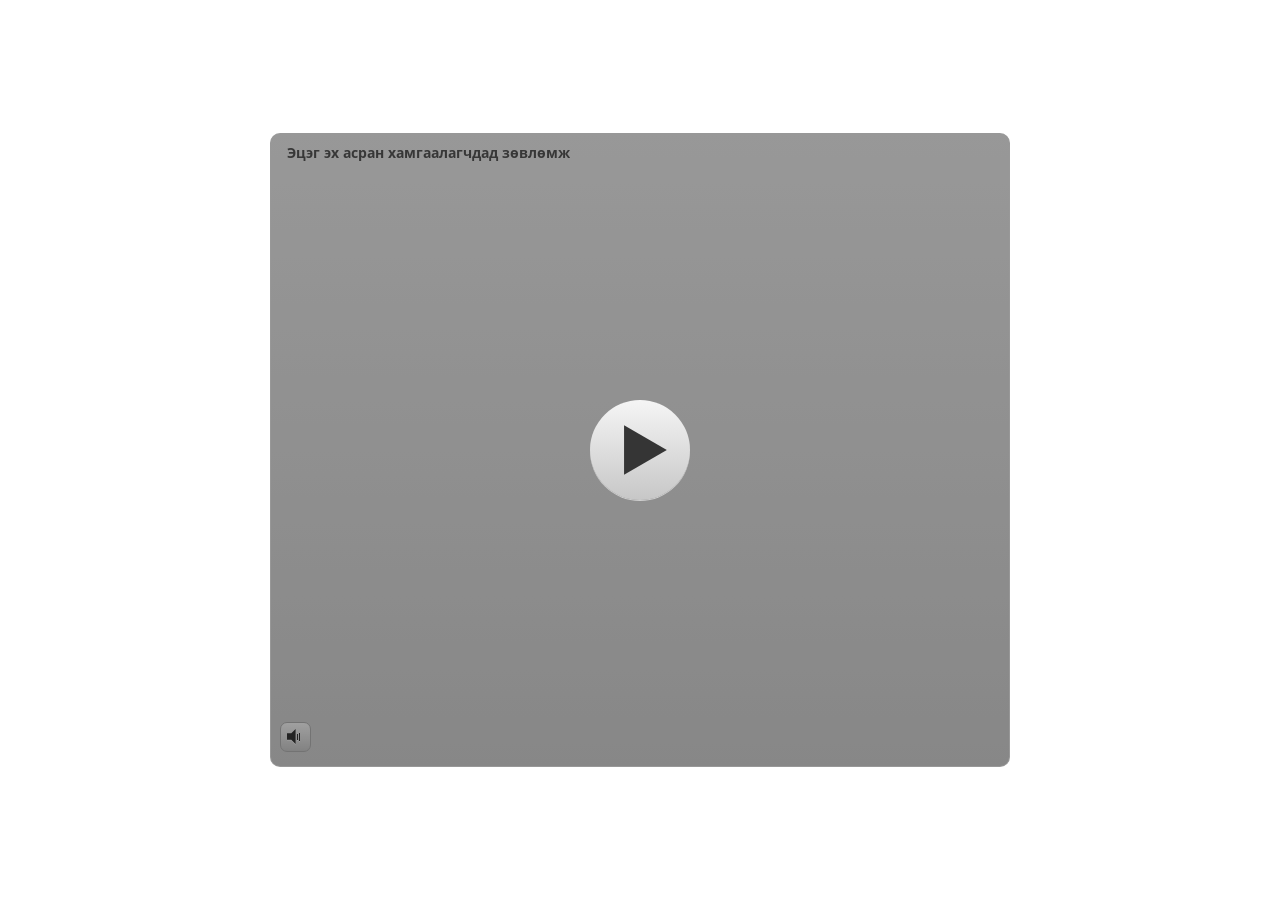
<file: index.html>
<!DOCTYPE HTML>
<html style="height: 100%;" lang="en-US">
<head>
    
    <meta http-equiv="Content-Type" content="text/html;charset=utf-8">
    <!-- Created using Storyline 3 - http://www.articulate.com  -->
    <!-- version: 3.10.22406.0 -->

    <title>&#1069;&#1094;&#1101;&#1075; &#1101;&#1093; &#1072;&#1089;&#1088;&#1072;&#1085; &#1093;&#1072;&#1084;&#1075;&#1072;&#1072;&#1083;&#1072;&#1075;&#1095;&#1076;&#1072;&#1076; &#1079;&#1257;&#1074;&#1083;&#1257;&#1084;&#1078;</title>
    <style>
        body {
            background: #ffffff;
            overflow: hidden;
        }

        html, body, table {
            height: 100%;
            width: 100%;
            margin: 0;
            padding: 0;
            border: 0;
        }

        table td {
            vertical-align: middle;
            text-align: center;
        }

        #nosupport {
            background: #f5f5f5;
            margin: 50px 65px;
            border: 1px solid #d5d5d5;
            width: calc(100% - 130px);
            height: calc(100% - 100px);
        }

        p {
            font-family: 'Helvetica Neue', Helvetica, Arial, Verdana, sans-serif;
            font-size: 12pt;
            color: #303030;
        }

        a {
            color: #2D9DDA;
            text-decoration: none !important;
        }

    </style>
    <script>
        var html5Supported = true;

    </script>
    <!--[if lte IE 9]><script>html5Supported = false;</script><![endif]-->

    <script type="text/javascript">

        function routePlayer() {

            var settings = {
                lmsEnabled: false,
                tincanEnabled: false,
                aoEnabled: false,
                runtimeOrder: [{"type":"html5","url":"story_html5.html"},{"type":"flash","url":"story_flash.html"}],
                warnOnCommitFail: false
            };

            var PARAM_WARN_ON_COMMIT = {name: 'warncommit', value: 1},
                    PARAM_LMS = {name: 'lms', value: 1},
                    PARAM_TINCAN = {name: 'tincan', value: true},
                    PARAM_AO = {name: 'aosupport', value: true};

            var detection = {
                agent: navigator.userAgent,

                flashEnabled: function() {
                    var description, version, flashAX,
                            plugin = navigator.plugins["Shockwave Flash"];

                    if (plugin != null) {
                        description = plugin.description.split(" ");
                        version = Number(description[description.length - 2]);

                        return (version >= 10) || isNaN(version);
                    } else {
                        try {
                            flashAX = new ActiveXObject("ShockwaveFlash.ShockwaveFlash.10");
                            return (flashAX != null);
                        } catch (e) {
                        }
                    }

                    return false;
                },
				
                isFlashWaiting: function() {
                    var html = '',
                    divFlash = document.getElementById('flashCheck'),
                    player;

                    html += '<object width="100px" height="100px" id="player" type="application/x-shockwave-flash">';
                    html += '<param name="name" value="player" />';
                    html += '<param name="wmode" value="opaque" />';
                    html += '<param name="allowScriptAccess" value="always" />';
                    html += '</object>';

                    divFlash.innerHTML = html;
                    player = document.getElementById('player');

                    return player != null && player.getBoundingClientRect().width > 0;
                },

                html5Enabled: function() {
                    return html5Supported;
                },

                ampEnabled: function() {
                    return ((this.isIOS() && this.isIPad()) || this.isAndroid());
                },

                isIOS: function() {
                    return (this.agent.indexOf("AppleWebKit/") > -1 && this.agent.indexOf("Mobile/") > -1)
                },

                isAndroid: function() {
                    return (this.agent.indexOf("Android") > -1);
                },

                isIPad: function() {
                    return (this.agent.indexOf("iPad") > -1);
                },

                isEdge: function() {
                    var hasGlCapability = (function() {
                        var canv = document.createElement('canvas'),
                            gl = canv.getContext('webgl') || canv.getContext('experimental-webgl');
                        canv = null;
                        return gl != null;
                    }());
                    return window.MSBlobBuilder != null && window.msCrypto == null && hasGlCapability;
                }
            };

            var router = {

                init: function() {
                    var i, url, launchInfo,
                        redirected = false,
                        order = settings.runtimeOrder,
                        launchMap = {
                            flash: {
                                isEnabled: 'flashEnabled',
                                getParams: 'getFlashParams',
                                delim: '?'
                            },
                            html5: {
                                isEnabled: 'html5Enabled',
                                getParams: 'getHtml5Params',
                                delim: '?'
                            },
                            amp: {
                                isEnabled: 'ampEnabled',
                                getParams: 'getAmpParams',
                                delim: '#'
                            }
                        };

                    if (document.location.search.toLowerCase().indexOf('forceflash') != -1) {
                        this.moveFlashToStartOfOrder(order);
                    }

                    for (i = 0; i < order.length; i++) {
                        launchInfo = launchMap[order[i].type];
                        url = order[i].url;

                        if (detection[launchInfo.isEnabled]()) {
                            this.redirect(url, this[launchInfo.getParams](), launchInfo.delim);
                            redirected = true;
                            break;
                        }
                    }

                    if (!redirected) {
                        if (
                            detection.isEdge() &&
                            order[0].type === 'flash' &&
                            detection.isFlashWaiting()
                        ) {
                            launchInfo = launchMap[order[0].type];
                            url = order[0].url;
                            this.redirect(url, this[launchInfo.getParams](), launchInfo.delim);
                        } else {
                            document.getElementById('nosupport').style.visibility = 'visible';
                        }
                    }
                },

                moveFlashToStartOfOrder: function (order) {
                    var i,
                        flashIndex = -1;
                    for (i = 0; i < order.length; i++) {
                        if (order[i].type == "flash") {
                            flashIndex = i;
                            break;
                        }
                    }
                    if (flashIndex != -1) {
                        order.splice(0, 0, order.splice(flashIndex, 1)[0]);
                    }
                },

                getQueryString: function (params) {
                    params = params || [];
                    var i,
                            queryString = document.location.search.substr(1),
                            paramArr = queryString.length > 0 ? queryString.split('&') : [];

                    for (i = 0; i < params.length; i++) {
                        paramArr.push([params[i].name, params[i].value].join('='));
                    }

                    return paramArr.join('&');
                },

                formatUrl: function (url, params, delim) {
                    delim = delim || '?';

                    var queryString = this.getQueryString(params);

                    if (queryString != null && queryString.length > 0) {
                        return [url, queryString].join(delim);
                    }

                    return url;
                },

                redirect: function (url, params, delim) {
                    window.location.replace(this.formatUrl(url, params, delim));
                },

                getFlashParams: function () {
                    return [];
                },

                getHtml5Params: function () {
                    var params = [];
                    if (settings.tincanEnabled) {
                        params.push(PARAM_TINCAN);
                    } else if (settings.lmsEnabled) {
                        params.push(PARAM_LMS);
                        if (settings.warnOnCommitFail) {
                            params.push(PARAM_WARN_ON_COMMIT);
                        }
                    }

                    return params;
                },

                getAmpParams: function () {
                    var tincanProto = settings.aoEnabled || settings.tincanEnabled,
                            params = [];
                    // build AMP params
                    if (tincanProto) {
                        params.push(PARAM_TINCAN);
                        if (settings.aoEnabled) {
                            params.push(PARAM_AO);
                        }
                    }
                    return params;
                }
            };

            router.init();
        };

    </script>
</head>
<body onload="routePlayer()" style="height: 100%;">
<div id="nosupport" style="visibility: hidden;">
    <table>
        <tr>
            <td>
                <p>
                    <svg xmlns="http://www.w3.org/2000/svg" width="90.2" height="74.9" viewBox="0 0 90 75" version="1.1">
                        <g transform="scale(.1)">
                            <path d="m409 7c54-25 106 20 130 66 106 170 213 340 320 510 17 28 32 63 19 96-14 36-55 51-91 51-224 1-448 0-672 0-35 1-76-3-100-33-26-32-15-77 5-108 107-173 216-344 324-517 16-26 35-53 65-65z"
                                  fill="#4c4c4c"></path>
                            <path d="m419 57c26-20 55 4 68 27 109 174 218 348 328 522 9 17 23 35 17 55-11 20-36 18-55 19-224 0-447 0-670 0-20-1-46 1-57-19-5-18 6-34 14-48 109-174 218-348 327-522 9-12 17-25 28-34z"
                                  fill="#f5f5f5"></path>
                            <path d="m429 179c25-12 58 8 56 35-1 81-5 161-10 242 2 32-49 39-57 9-7-73-6-146-11-219-1-24-4-56 22-67zM430 539 430 539 430 539c45-24 80 53 32 72-45 24-80-53-32-72z"
                                  fill="#4c4c4c"></path>
                        </g>
                    </svg>
                </p>
                <p>This course cannot be played.</p>
                <p><a href="https://ipc.articulate.com/slw/3/en/cannotplay/">Learn More</a></p>

            </td>
        </tr>
    </table>
</div>
<div id="flashCheck" style="visibility: hidden" >
</div>
</body>
</html>
</file>
